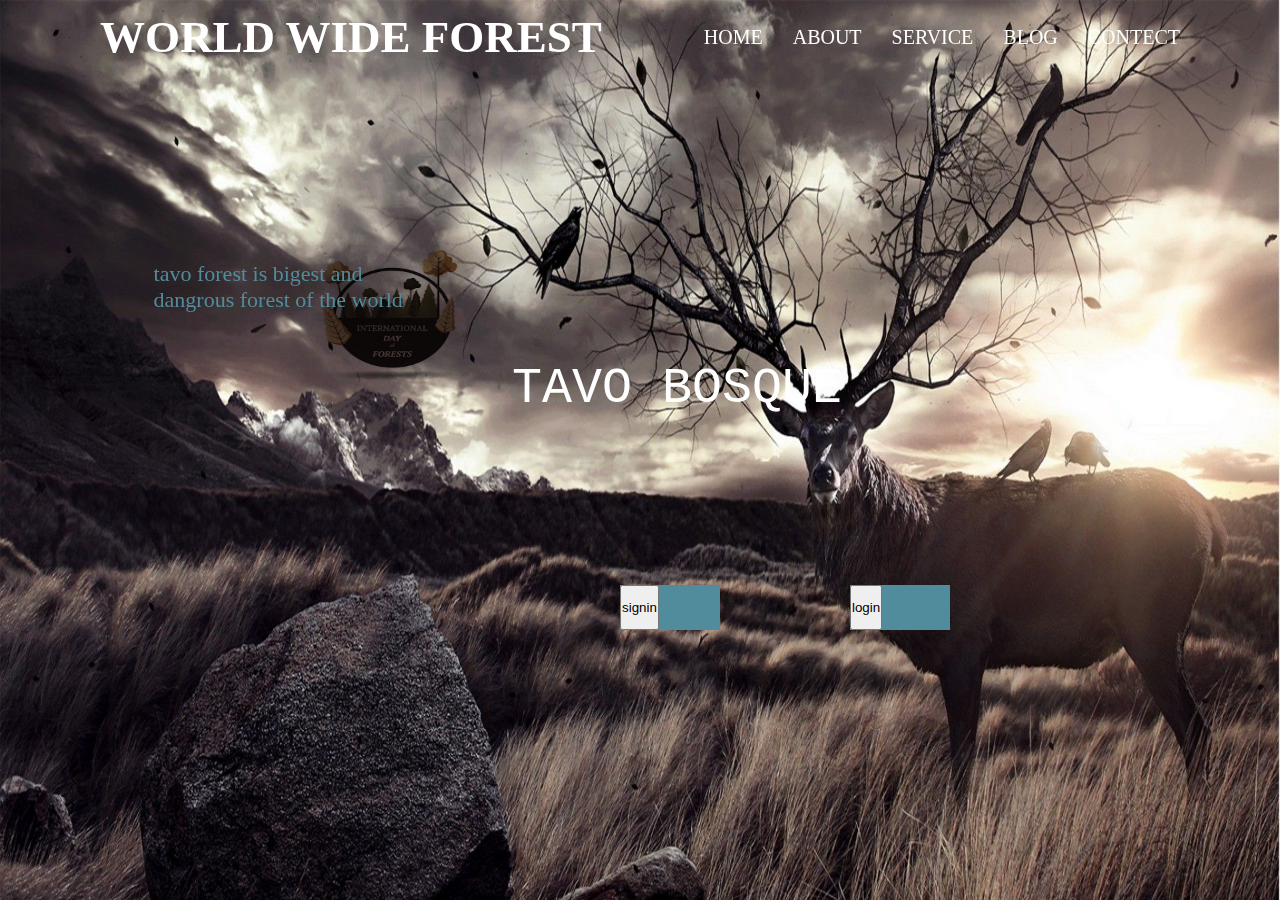
<file: index.html>
<!DOCTYPE html>
<html lang="en">

<head>
    <meta charset="UTF-8">
    <link rel="shortcut icon" type="x-icon" href="/images/f icon.png">
    <meta name="viewport" content="width=device-width, initial-scale=1.0">
    <title>Tavo Bosque</title>
    <link rel="stylesheet" href="styles/styling-navigationbar.css">
</head>

<body>
    <nav>
        <div class="logo">
            <p>world wide forest</p>
        </div>
        <ul>
            <li><a href="#">home</a></li>
            <li><a href="#">about</a></li>
            <li><a href="#">service</a></li>
            <li><a href="#">blog</a></li>
            <li><a href="#">contect</a></li>
        </ul>
    </nav>
    <div class="image">
        <img src="/images/web image.jpg" alt="background-image">
    </div>
    <div class=" title">Tavo Bosque</div>
    <p class="line">tavo forest is bigest and <br>dangrous forest of the world</p>
    <div class="overlay-image">
        <img src="/images/logo.jpg" class="overlay-image" alt="overlay-image">
    </div>
    <div class="login-button-box">
        <button type="button">login</button>
        <!-- <button type="button">signin</button> -->
    </div>
    <div class="signin-button-box">
        <button type="button">signin</button>
    </div>


    <!-- img -->
    <!-- <div>
        <h1></h1>
        <p></p>
        <div>
            <button></button><button></button>
        </div>
    </div> -->
</body>

</html>
</file>
<file: styles/styling-navigationbar.css>
* {
    margin: 0px;
    padding: 0px;
    box-sizing: border-box;
}

html, body {
    width: 100%;
    height: 100%;
    overflow: hidden;
}

nav {
    width: 100%;
    height: 75px;
    line-height: 75px;
    padding: 0px 100px;
    position: fixed;
    display: flex;
    justify-content: space-between;
    /* background-color: black; */
}

nav .logo p {
    font-size: 45px;
    font-weight:bolder;
    float: left;
    color:white;
    text-transform:uppercase;
}
nav ul{
    display: flex;
    gap: 30px;

}

nav li{
    list-style-type: none;
}
nav li a{
    font-size: 20px;
    text-transform: uppercase;
    color: white;
    text-decoration:none;
    position: relative;
}

nav li a::after{
    content: "";
    width: 0%;
    height: 5px;
    left: 0;
    top: 100%;
    border-radius: 3px;
    position: absolute;
    background: aqua;
    transition: 0.6s;
    box-shadow: 0px 0px 8px aqua;
}
nav li a:hover::after{
    width: 100%;
}

nav li a:hover{
    color:aqua ;
    transition: all 0.5s ease 0s;
}
.image img {
    width: 100%;
    height: 100vh;
    background-size: cover;
    background-position: center;
    z-index: -10;
    position: relative;
}
.overlay-image img {
    width: 180px;
    height: 150px;
}

.overlay-image img {
    position: absolute;
    left: 300px; 
    bottom: 510px; 
    mix-blend-mode: multiply;
}

.title {
    position: absolute;
    top:40%;
    left: 40%;
    z-index: 100;
    font-size: 50px;
    color: white;
    text-transform: uppercase;
    font-family:monospace;
}

.line {
    position: absolute;
    top: 29%;
    left: 12%;
    z-index: 100;
    text-transform: lowercase;
    font-size: 22px;
    color:#508C9B;
    /* justify-content: center; */
}
.login-button-box{
    position: absolute;
    top: 65%;
    left: 850px;
    z-index: 100;
    font-size: 30px;
    width: 100px;
    display: flex;
    height: 45px;
    /* justify-content: space-between; */
    background-color: #508C9B;
    /* border-radius: 20px;     */
}
.login-button-box.button {
 
}
.signin-button-box{
    position: absolute;
    top: 65%;
    left: 620px;
    z-index: 100;
    font-size: 30px;
    width: 100px;
    display: flex;
    height: 45px;
    /* justify-content: space-between; */
    background-color: #508C9B;
    /* border-radius: 20px;     */
}
</file>
